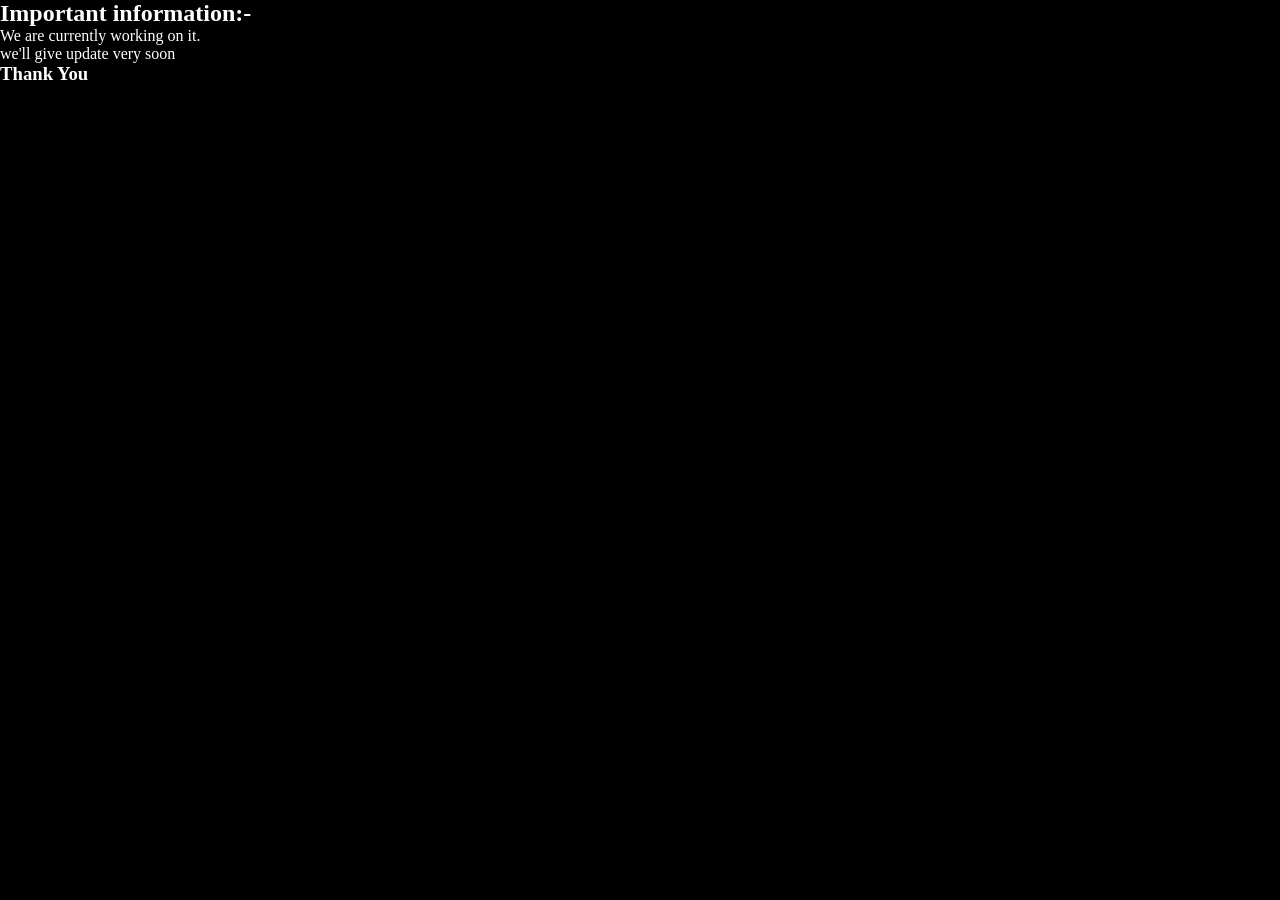
<file: information.html>
<!DOCTYPE html>
<html lang="en">
    <head>
        <meta charset="UTF-8">
        <meta http-equiv="X-UA-Compatible" content="IE=edge">
        <meta name="viewport" content="width=device-width, initial-scale=1.0">
        <title>Fitness Point|Workout|Weight Gain| Weight Loose|more</title>
        <link rel="icon" href="logo/gym-logo - Copy.png" type="icon">
        <link rel="stylesheet" href="CSS/style.css">
    </head>
    <style>
        *{
            background-color: black;
            color: white;
        }
    </style>
<body>
    <div id="information">
        <h2>Important information:-</h2>
        <p>We are currently working on it. <br> we'll give update very soon</p>
        <h3>Thank You</h3>
    </div>
</body>
</html>
</file>
<file: CSS/style.css>
* {
    padding: 0%;
    margin: 0%;

}




/* top header start */



.container::before {
    opacity: -1;
}

.row {
    /* position: fixed; */
    padding: 1%;
    justify-content: space-between;
    /* position: absolute; */
    width: 98%;
    margin: auto;
    background-color: rgb(131, 92, 92);
    display: flex;
    text-align: center;
    height: fit-content;
    /* color: white; */
}

#left {

    align-items: center;

    /* padding: 5px; */
}

#left div {
    /* outline: solid red; */
    display: flex;
    margin: auto;
}

#left img {
    width: 15px;
}

#left a {
    text-decoration: none;
    color: rgb(0, 0, 0);
}

#middle {
    /* outline: solid red; */
    align-items: center;
}

#right {
    align-items: center;
}

#right div {
    /* outline: solid red; */
    display: flex;
}

#right img {
    width: 15px;
}





/* top header end  */

/* down header start  */



@media only screen and (max-width: 678px) {
    .navbar {
        display: none;
    }

    #left a {
        display: none;
    }

    #right p {
        display: none;
    }

    #logo-and-dropdown-container {
        display: flex;
    }


}

@media (min-width:678px) and (max-width:1023px) {

    .tabnav {
        display: none;

    }

    .tabdrop {
        display: none;
    }

    .rightnav {
        display: flex;
    }

    #logo-and-dropdown-container {
        display: flex;
    }

    .foot {
        display: flex;
    }


}

@media only screen and (min-width: 1024px) {
    .rightnav {
        display: flex;
    }

    .dropdown_wrap {
        display: none;
    }

    .foot {
        display: flex;
    }

}


.downhead {

    background-color: black;
    color: white;
    display: flex;
    align-items: center;
    /* outline: solid red 2px; */
    padding: 1%;
    width: 98%;
    justify-content: space-between;


}

#logo img {
    width: 60px;
}

.navbar nav ul {
    display: flex;
    /* outline: solid red 2px; */
    list-style-type: none;
}

.navbar li a {
    padding: 4px 25px;
    margin: 4px;
    /* outline: solid red 2px; */
    color: white;
    text-decoration: none;


}

.navbar li a:hover {
    background-color: rgb(25, 0, 255);
    color: black;
    border-radius: 5px;
}


.rightnav div {
    padding: 4px 10px;
    margin: 10px auto;
}

#trial a {
    text-decoration: none;
    color: rgb(68, 0, 255);
    background-color: rgb(255, 255, 255);

    padding: 4px 4px;
    border-radius: 3px;
}

#trial a:hover {

    color: white;
    background-color: black;

}

#join a {
    text-decoration: none;
    color: rgb(255, 255, 255);
    background-color: rgb(0, 4, 255);

    padding: 4px 4px;
    border-radius: 3px;
}

#join a:hover {
    color: blue;

    background-color: black;

}


/* dropdownmanu start  */

#dropdown_btn a img {
    width: 50px;
}

#dropdown_menu ul {
    list-style: none;

}

#dropdown_menu li a:hover {
    background-color: rgb(25, 0, 255);
    color: black;
    border-radius: 5px;

}

#dropdown_menu li a {
    padding: 0px auto;
    box-sizing: border-box;
    /* outline: solid blue; */
    overflow: hidden;

}

#dropdown_menu {
    position: absolute;
    /* height: 100%; */
    background-color: rgb(255, 0, 0);
    animation-name: dropdown1;
    animation-duration: 1.5s;
    animation-iteration-count: 1;
    width: 50%;
}

#dropdown_menu ul li {
    /* width: %; */
    margin: 20px 0px;
    /* padding: 4px auto; */
    animation-name: dropdown1;
    animation-duration: 1.5s;
    animation-iteration-count: 1;
    /* outline: solid green; */
    align-items: center;
    text-align: center;

}

@keyframes dropdown1 {
    from {
        width: 0px;
        /* color: black; */
    }

    to {
        width: 50%;
        /* columns: white; */
    }
}

/* dropdownmenu end  */

/* down header end  */





.home::before {
    content: "";
    position: absolute;
    margin-top: auto;
    height: 100%;
    width: 100%;
    z-index: -1;
    opacity: 1;
    background: url('https://github.com/naresh-chharediya/fitness_point/blob/fitness-point/images/compress-ballet-background-01.jpg?raw=true');

}

.home {
    color: white;

}

/* top banner start  */

.topbanner {
    height: 300px;

    justify-content: center;
}




/* footer  */


footer {

    position: fixed;
    padding: 10px 10px 0px 10px;
    bottom: 0;
    height: fit-content;
    width: 100%;


}

.foot {
    align-items: center;
    text-decoration: none;
    /* display: flex; */
    justify-content: space-between;
    width: 100%;
    color: white;
    /* outline: solid red 2px; */
}

.foot a {
    text-decoration: none;
    /* width: 45%; */
}

.foot div {

    /* display: flex; */
    /* align-items: center; */
    text-align: center;
    margin: 4px 50px;
}

#quickaccess img {
    width: 100px;
    margin: 4px 10px;
}

#joinus img {
    width: 25px;
    margin: 4px 5px;

}

.copyright a {

    outline: solid red;

    text-decoration: none;
    /* overflow: none; */

}

/* .topbanner h1{
    width: 300px;
} */
</file>
